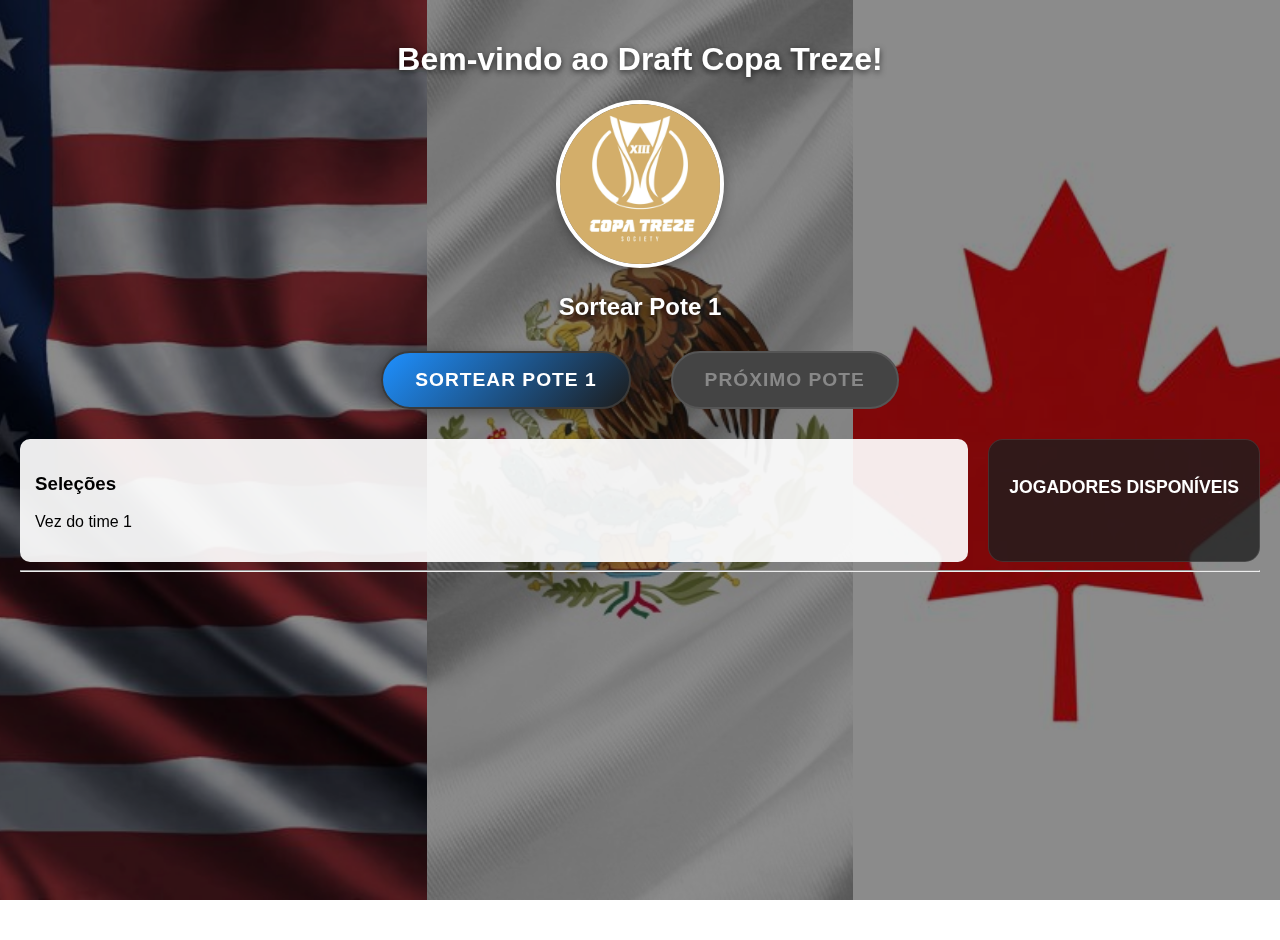
<file: index.html>
<!doctype html>
<html lang="pt-br">
  <head>
    <meta charset="UTF-8" />
    <meta name="viewport" content="width=device-width, initial-scale=1.0" />
    <title>Draft Copa 13</title>
    <link rel="stylesheet" href="styles.css" />
  </head>
  <body>
    <div class="background">
      <div class="flag usa"></div>
      <div class="flag mexico"></div>
      <div class="flag canada"></div>
    </div>

    <div class="content">
      <h1>Bem-vindo ao Draft Copa Treze!</h1>
      <div class="logo-container">
        <img src="img/Logo.jpg" alt="Logo do Campeonato" />
      </div>
      <h2 id="status">Sortear Pote 1</h2>
      <div class="controls">
        <button id="sortear-pote-button">Sortear Pote 1</button>
        <button id="next-pote-button" disabled>Próximo Pote</button>
      </div>

      <div class="container">
        <div class="box">
          <h3>Seleções</h3>
          <p id="vez">Vez do time 1</p>
          <!-- Lista de times será preenchida aqui -->
          <ul id="times-list"></ul>
        </div>
        <div class="box-players">
          <h3>Jogadores Disponíveis</h3>
          <p id="info-potes-altos" style="color: #fffd54; font-size: 12px; margin: 10px 0; display: none;">
            💡 Você pode selecionar de potes superiores (jogadores restantes serão movidos ao próximo pote)
          </p>
          <ul id="jogadores-list"></ul>
        </div>
      </div>
      <div id="team-selection" style="display: none">
        <h3 id="current-player">Aguardando sorteio...</h3>
        <p style="color: #fffdfd; margin-bottom: 30px">
          Clique na seleção para escolher:
        </p>

        <div id="team-select-buttons" class="grid-escolha"></div>
      </div>

      <hr />

      <ul id="result"></ul>



    </div>
    <script src="script.js"></script>
  </body>
</html>
</file>
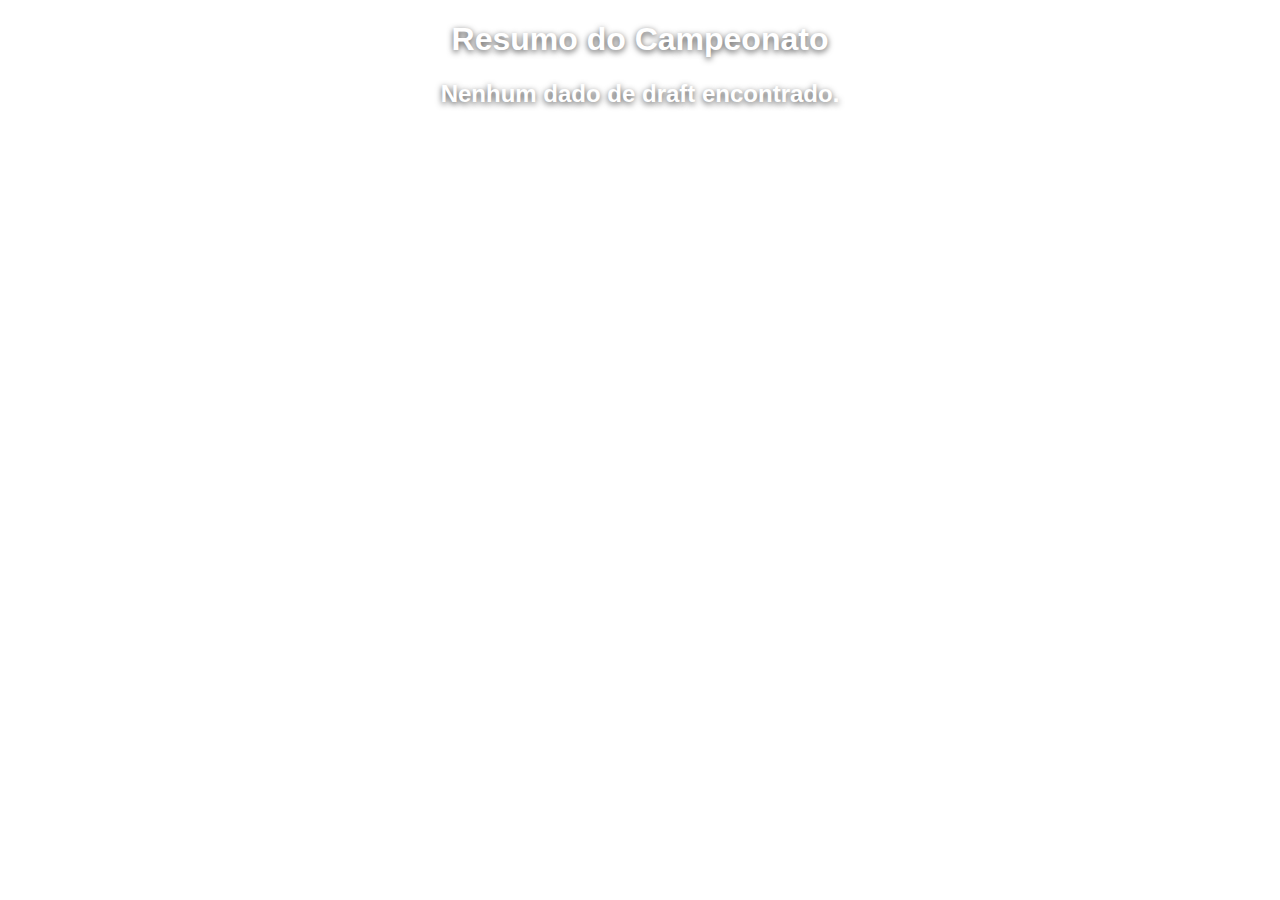
<file: resumo.html>
<!DOCTYPE html>
<html lang="pt-br">
<head>
  <meta charset="UTF-8">
  <title>Resumo do Campeonato</title>
  <link rel="stylesheet" href="styles.css">
</head>
<body>
  <h1>Resumo do Campeonato</h1>
  <div id="resumo"></div>

  <script src="resumo.js"></script>
</body>
</html>
</file>
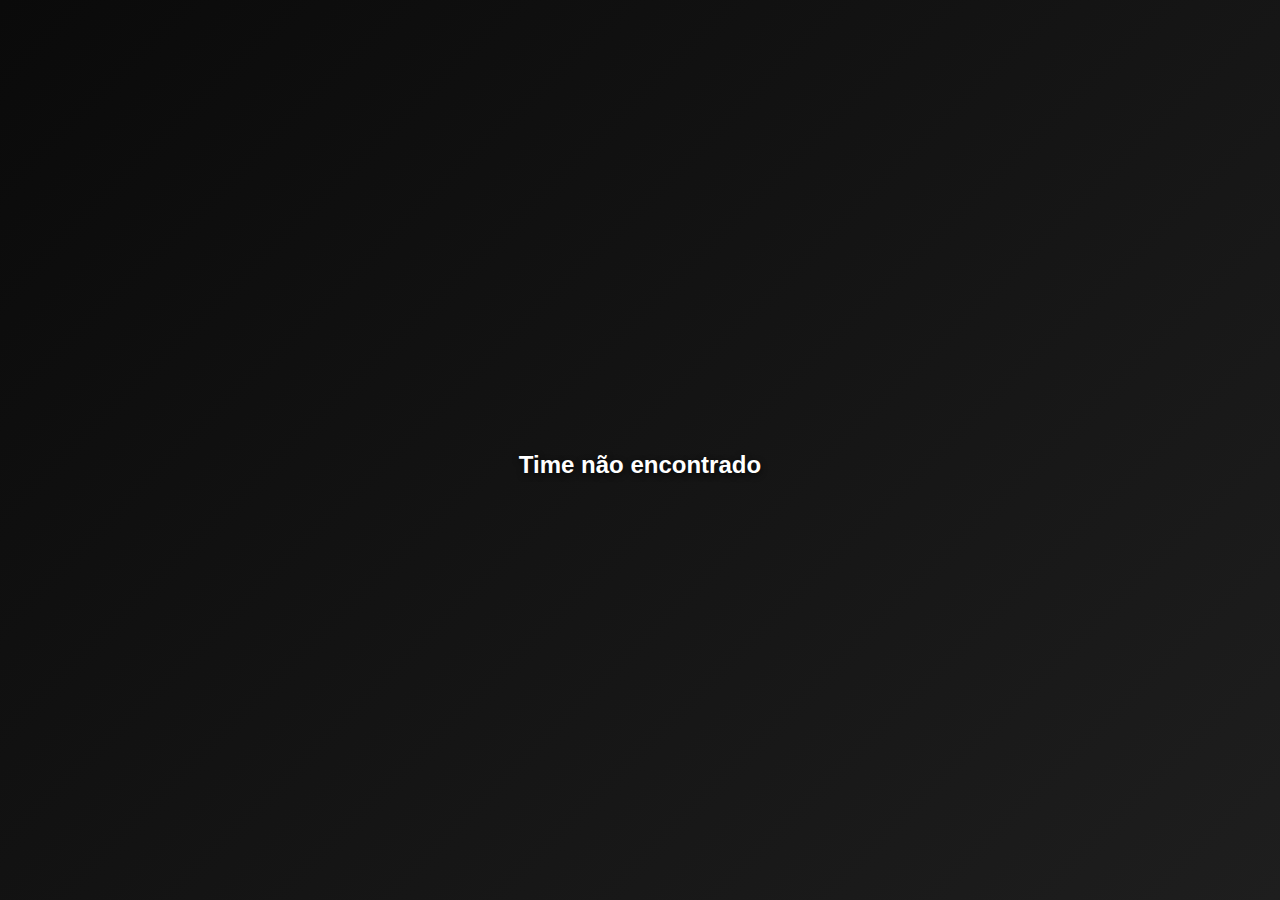
<file: time.html>
<!doctype html>
<html lang="pt-br">
<head>
  <meta charset="UTF-8" />
  <meta name="viewport" content="width=device-width, initial-scale=1.0" />
  <title>Time</title>
  <link rel="stylesheet" href="styles.css" />
</head>
<body class="time-page">
  <div class="flag-bg" id="flag-bg"></div>

  <div class="team-card">
    <div class="logo-wrapper">
      <img id="logo" class="team-logo" />
    </div>

    <h1 id="nome-time"></h1>
    <h2 id="capitão-time"></h2>

    <h3>Elenco</h3>
    <div id="lista-jogadores" class="players-grid"></div>

    <button class="btn-pdf" onclick="window.print()">Exportar PDF</button>
  </div>

  <script src="time.js"></script>
</body>
</html>
</file>
<file: styles.css>
body {
  margin: 0;
  font-family: Arial, sans-serif;
  overflow-x: hidden;
}

.background {
  position: fixed;
  inset: 0;
  z-index: -1;
  display: flex;

  background-image:
    url("img/EUA.jpg"),
    url("img/México.jpg"),
    url("img/Canadá.png");

  background-size: 33.333% 100%;
  background-position:
    0% 50%,
    33.333% 50%,
    66.666% 50%;

  background-repeat: repeat-x;
  animation: moveFlags 30s linear infinite;
}


.flag {
  flex: 1;
  background-size: cover;
  background-position: center;
  animation: moveFlag 20s linear infinite;
}

.usa {
  background-image: url("img/EUA.jpg");
}

.mexico {
  background-image: url("img/México.jpg");
  animation-delay: -5s;
}

.canada {
  background-image: url("img/Canadá.png");
  animation-delay: -10s;
}


@keyframes moveFlag {
  0% {
    background-position: 0% center;
  }
  100% {
    background-position: 100% center;
  }
}
@keyframes moveFlags {
  0% {
    background-position:
      0% 50%,
      33.333% 50%,
        66.666% 50%;
    }
    100% {
      background-position:
        -100% 50%,
        -66.666% 50%,
        -33.333% 50%;
    }
}


.background::after {
  content: "";
  position: absolute;
  inset: 0;
  background: rgba(0, 0, 0, 0.45);
}

.content {
  position: relative;
  padding: 20px;
  min-height: 100vh;
}

h1, h2 {
  text-align: center;
  color: #fff;
  text-shadow: 0 2px 6px rgba(0,0,0,0.7);
}

#times-list li {
  list-style: none;
  background-color: #2a2a2a; /* Fundo padrão escuro */
  margin-bottom: 10px;
  padding: 12px;
  border-radius: 8px;
  border-left: 5px solid var(--cor-selecao); /* Borda lateral com a cor do time */
  transition: all 0.3s ease;
  cursor: pointer;
  display: flex;
  flex-direction: column;
  color: white;
}

#times-list li:hover {
  background-color: var(--cor-selecao); /* O fundo vira a cor da seleção */
  transform: scale(1.02); /* Dá um leve aumento */
  box-shadow: 0 4px 15px rgba(0, 0, 0, 0.5);
}

/* Garante que o texto continue legível no hover */
#times-list li:hover strong, 
#times-list li:hover small,
#times-list li:hover .jogadores-time {
  color: #fff;
  text-shadow: 1px 1px 2px rgba(0,0,0,0.8);
}

.time-info {
  display: flex;
  align-items: center;
  gap: 12px;
}

.mini-logo {
  width: 30px;
  height: 30px;
  object-fit: contain;
  border-radius: 4px;
  background: white;
  padding: 2px;
}

.jogadores-time {
  margin-top: 8px;
  font-size: 0.85em;
  opacity: 0.9;
}

#sortear-pote-button, #next-pote-button, #select-team-button {
  background: linear-gradient(135deg, #1e90ff 0%, #1c1c1c 100%); /* Degradê azul para preto */
  color: white;
  padding: 16px 32px;
  font-size: 1.2rem;
  font-weight: bold;
  text-transform: uppercase;
  letter-spacing: 1px;
  border: 2px solid #3a3a3a;
  border-radius: 50px; /* Estilo pílula */
  cursor: pointer;
  box-shadow: 0 4px 15px rgba(0, 0, 0, 0.4);
  transition: all 0.3s ease;
  outline: none;
  margin: 10px;
}

/* Efeito de brilho e aumento ao passar o mouse */
#sortear-pote-button:hover:not(:disabled), #next-pote-button:hover:not(:disabled), #select-team-button:hover:not(:disabled) {
  background: linear-gradient(135deg, #00bfff 0%, #333333 100%);
  transform: translateY(-3px) scale(1.05);
  box-shadow: 0 6px 20px rgba(30, 144, 255, 0.5);
  border-color: #00bfff;
}

/* Efeito de clique */
#sortear-pote-button:active:not(:disabled), #next-pote-button:active:not(:disabled), #select-team-button:active:not(:disabled) {
  transform: translateY(1px);
}

/* Estilo para quando o botão estiver desativado (após o sorteio) */
#sortear-pote-button:disabled, #next-pote-button:disabled, #select-team-button:disabled, #reset-draft {
  background: #444;
  color: #888;
  border-color: #555;
  cursor: not-allowed;
  box-shadow: none;
  transform: none;
}

/* Container que organiza os botões de escolha */
.grid-escolha {
  display: grid;
  grid-template-columns: repeat(auto-fill, minmax(220px, 1fr));
  gap: 15px;
  justify-content: center;
  margin-top: 20px;
}

/* Estilo do botão que substitui o SELECT */
.btn-escolha-time {
  background: #222;
  color: white;
  border: none;
  border-left: 6px solid var(--cor-selecao);
  padding: 15px 20px;
  border-radius: 10px;
  display: flex;
  align-items: center;
  gap: 12px;
  cursor: pointer;
  transition: all 0.3s ease;
  font-size: 1rem;
  font-weight: bold;
  text-transform: uppercase;
  width: 100%; /* Para preencher o grid corretamente */
}

.btn-escolha-time:hover {
  background: var(--cor-selecao);
  transform: translateY(-5px);
  box-shadow: 0 5px 15px rgba(0, 0, 0, 0.4);
  color: white;
}

.btn-escolha-time img {
  width: 25px;
  height: 25px;
  object-fit: contain;
  background: white;
  padding: 2px;
  border-radius: 4px;
}

.jogadores-container {
  display: flex;
  flex-wrap: wrap;
  gap: 5px;
  margin-top: 10px;
}

.badge-jogador {
  font-size: 0.7rem;
  padding: 2px 8px;
  border-radius: 4px;
  color: white; /* Cor do texto dentro da etiqueta */
  font-weight: bold;
  text-shadow: 1px 1px 1px rgba(0,0,0,0.5);
  border: 1px solid rgba(255,255,255,0.2);
}

/* Quando passar o mouse no card, as etiquetas podem brilhar */
#times-list li:hover .badge-jogador {
  background-color: white !important;
  color: var(--cor-selecao);
  text-shadow: none;
}

/* estilo para bandeira dentro do botão de jogador */
.card-jogador .card-flag {
  width: 24px;
  height: 24px;
  object-fit: contain;
  margin-right: 8px;
  vertical-align: middle;
  border-radius: 4px;
  opacity: 0;
  transform: scale(0.8);
  transition: opacity 0.25s ease, transform 0.25s ease;
}

.card-jogador {
  display: flex;
  align-items: center;
  justify-content: center;
  position: relative;
}

.card-jogador:hover .card-flag {
  opacity: 1;
  transform: scale(1.1);
}


.logo-container {
  display: flex;
  justify-content: center;
  margin: 15px 0 25px 0;
}

.logo-container img {
  width: 160px;
  height: 160px;
  object-fit: cover;
  border-radius: 50%;
  border: 4px solid #fff;
  box-shadow: 0 4px 12px rgba(0, 0, 0, 0.3);
}


.controls {
  display: flex;
  justify-content: center;
  gap: 20px; /* Espaço entre os botões */
  margin: 20px 0;
}

.container {
  display: flex;
  gap: 20px;
}


.box {
  background: rgba(255, 255, 255, 0.92);
  padding: 15px;
  border-radius: 10px;
  flex: 1;
}

button {
  padding: 8px 12px;
  margin: 5px;
  cursor: pointer;
}

button:disabled {
  background: #ccc;
  cursor: not-allowed;
}

@media print {
  button {
    display: none;
  }
}


@media print {
  button {
    display: none;
  }
}
body.modo-telao {
  font-size: 1.5em;
}

.modo-telao button {
  font-size: 1.2em;
}

/* ================= PÁGINA DO TIME ================= */

.time-page {
  min-height: 100vh;
  background: linear-gradient(135deg, #0a0a0a, #1e1e1e);
  display: flex;
  justify-content: center;
  align-items: center;
  font-family: Arial, sans-serif;
}

.team-card {
  position: relative;
  z-index: 2;
}

.team-logo {
  width: 180px;         /* Aumentado de 120px para 180px */
  height: 180px;        /* Aumentado de 120px para 180px */
  object-fit: contain;
  background: white;
  border-radius: 50%;
  padding: 10px;        /* Reduzi um pouco o padding para a logo aparecer maior */
  border: 8px solid #ddd; /* Aumentei a espessura da borda */
  box-shadow: 0 6px 18px rgba(0,0,0,0.35);
  transition: border-color 0.3s ease; /* Transição suave para a cor */
}

.logo-wrapper {
  display: flex;
  justify-content: center;
  margin-top: -100px;   /* Ajustado para compensar o tamanho maior da logo */
  margin-bottom: 15px;
}
.team-flag {
  width: 120px;
  height: auto;
  margin-bottom: 12px;
}

.team-card h1 {
  margin: 10px 0 4px;
  font-size: 28px;
}

.team-card h2 {
  margin: 0 0 16px;
  font-size: 18px;
  color: #ffffff;
}

.team-card h3 {
  margin-top: 20px;
  margin-bottom: 10px;
  text-transform: uppercase;
  letter-spacing: 1px;
  font-size: 14px;
  color: #ffffff;
}

.flag-bg {
  position: fixed;
  inset: 0;
  background-size: cover;
  background-repeat: repeat-x;
  background-position: 0 center;
  opacity: 0.12;
  animation: moveFlag 40s linear infinite;
  z-index: 0;
}

@keyframes moveFlag {
  from {
    background-position: 0 center;
  }
  to {
    background-position: -2000px center;
  }
}

.players-list {
  list-style: none;
  padding: 0;
  margin: 0 0 20px;
}

.players-list li {
  background: #f2f2f2;
  margin: 6px 0;
  padding: 8px 12px;
  border-radius: 8px;
  font-size: 14px;
}

.btn-pdf {
  background: #0066cc;
  color: white;
  border: none;
  padding: 10px 18px;
  border-radius: 8px;
  cursor: pointer;
  font-size: 14px;
}

.btn-pdf:hover {
  background: #004999;
}


/* ================= IMPRESSÃO ================= */

@media print {
  body {
    background: white;
  }

  .btn-pdf {
    display: none;
  }

  .team-card {
    box-shadow: none;
    width: 100%;
  }
}

/* Container da lista */
#lista-jogadores {
  padding: 0;
  list-style: none;
  perspective: 1000px; /* Para um efeito leve 3D na animação */
}

#lista-jogadores li {
    display: block;
    margin-bottom: 8px;
    box-shadow: 2px 2px 5px rgba(0,0,0,0.2); /* Dá um leve relevo */
}

.jogador-item {
  background-color: white;
  color: var(--cor-time);
  font-weight: bold;
  margin-bottom: 10px;
  padding: 12px 20px;
  border-radius: 6px;
  border-left: 6px solid var(--cor-time);
  box-shadow: 0 4px 6px rgba(0,0,0,0.1);
  
  /* Configuração da Animação */
  opacity: 0;
  transform: translateY(20px);
  animation: entradaJogador 0.5s ease forwards;
  animation-delay: var(--delay); /* Usa o tempo calculado no JS */
}

/* Container dos jogadores para ficarem organizados em grelha ou lista */
/* Container da lista de jogadores */
/* ================= BOTÕES DE JOGADORES ================= */

#jogadores-list {
  display: flex;
  flex-direction: column;
  gap: 12px;
}

.btn-jogador {
  padding: 14px;
  border: none;
  border-radius: 12px;
  background: #f1f1f1;
  font-weight: 600;
  font-size: 14px;
  cursor: pointer;
  transition: all 0.25s ease;
  box-shadow: 0 4px 10px rgba(0,0,0,0.15);
}

.btn-jogador:hover {
  background: var(--hover-color);
  color: #fff;
  transform: translateY(-3px) scale(1.02);
  box-shadow: 0 10px 25px rgba(0,0,0,0.35);
}

.btn-jogador:active {
  transform: scale(0.98);
}

/* Estilo da "Box" que envolve as listas no HTML */
.box-players {
  background: rgba(30, 30, 30, 0.8) !important;
  border-radius: 15px;
  padding: 20px;
  border: 1px solid rgba(255, 255, 255, 0.1);
}

.box-players h3 {
  color: white !important;
  margin-bottom: 15px;
  text-transform: uppercase;
  font-size: 1.1rem;
}

.card-jogador {
  background-color: #f3f3f3;
  color: #111;
  border: none;
  border-radius: 12px;
  padding: 12px;
  cursor: pointer;

  transition: 
    background-color 0.25s ease,
    transform 0.15s ease,
    box-shadow 0.15s ease,
    color 0.2s ease;
}

.card-jogador:hover {
  background-color: var(--cor-time);
  color: #fff;
  transform: scale(1.05);
  box-shadow: 0 8px 20px rgba(0,0,0,0.35);
}

/* Keyframes da Animação */
@keyframes entradaJogador {
  to {
    opacity: 1;
    transform: translateY(0);
  }
}
</file>
